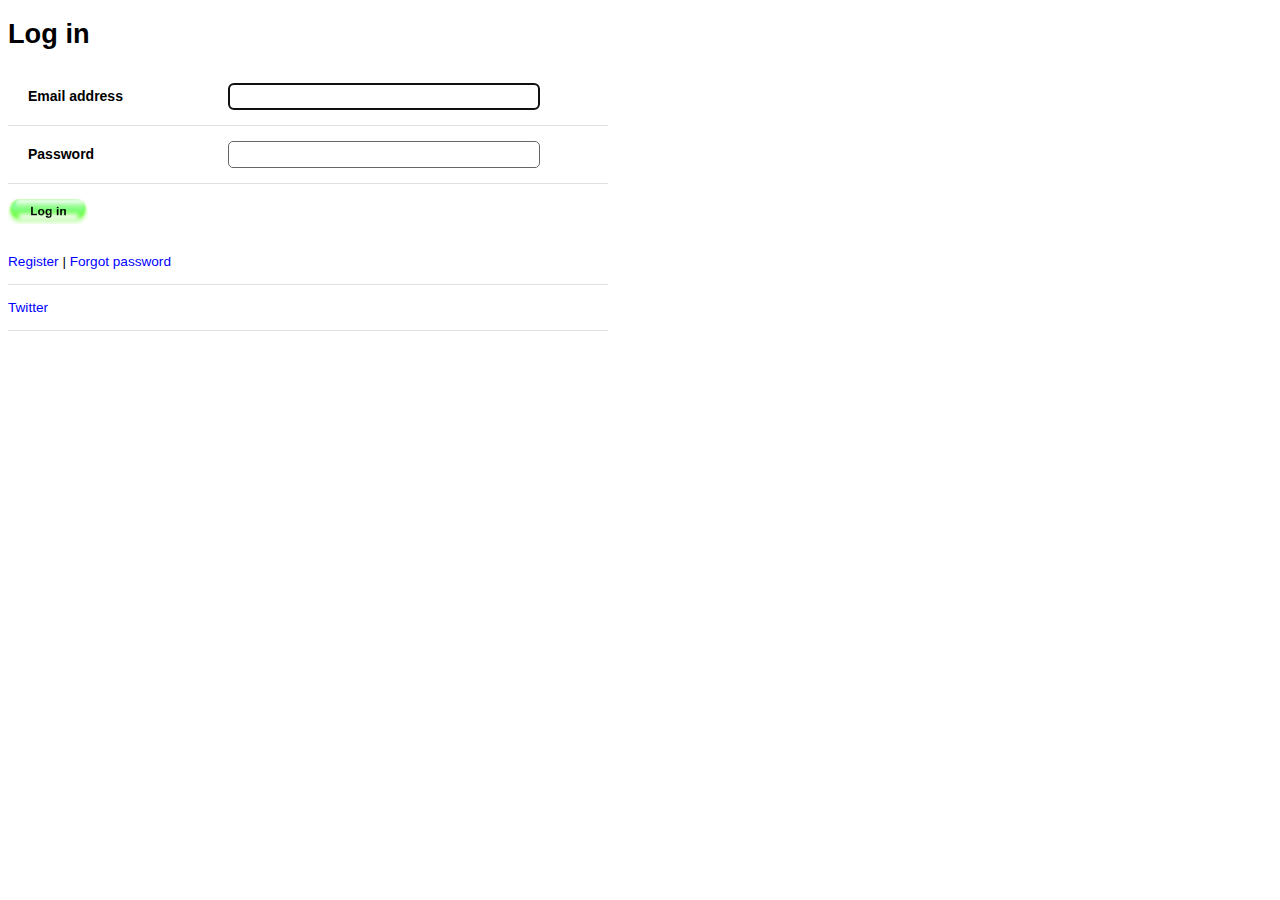
<file: index.html>
<!DOCTYPE html PUBLIC "-//W3C//DTD XHTML 1.0 Transitional//EN" "http://www.w3.org/TR/xhtml1/DTD/xhtml1-transitional.dtd">
<html xmlns="http://www.w3.org/1999/xhtml">
<head>
<link rel="shortcut icon" href="images/note.png" />

    <title>Note to Myself - Log in</title>
    <link type="text/css" href="css/register2.css" rel="stylesheet" media="screen"></link>
    <script src="js/jquery-1.11.1.min.js" type="text/javascript"></script>
    <script type="text/javascript" src="js/login2.js"></script>

</head>
<body>

<h1>Log in</h1>
	
	<form action="processlogin.php" method="post" onsubmit="return isFormDataValid();">
	    <ul>
	        <li>
	            <h3>Email address<span id="validEmail"></span></h3>
	            	<p>
	                	<input type="text" name="email" id="email" tabindex="1" autofocus/>								
			</p>
	        </li>
	        <li>
	
	            <h3 title="6+ characters">Password<span id="validPass"></span></h3>
	            	<p>
	                	<input type="password" id="passwd" name="passwd" title="6+ characters" tabindex="2" />
			</p>
	        </li>
	
	        <li class="last">
	            <p>
			<!--<a id="signup" href="#"> -->
			<input type="image" id="submit" src="images/login2.png" alt="register button" style="vertical-align:middle;" tabindex="5" />
			<!--</a>-->
			</p>
		</li>
			
		<li>
			<p>
				<a href="register.html">Register</a> | <a href="resetPW.html">Forgot password</a>
			</p>
	        </li>
	
	        <li id="errormessage" style="color:red;"></li>
	
		<li><a href="http://twitter.com/#!/notes_myself">Twitter</a></li>
	    </ul>
	
	</form>
</body>
</html>
</file>
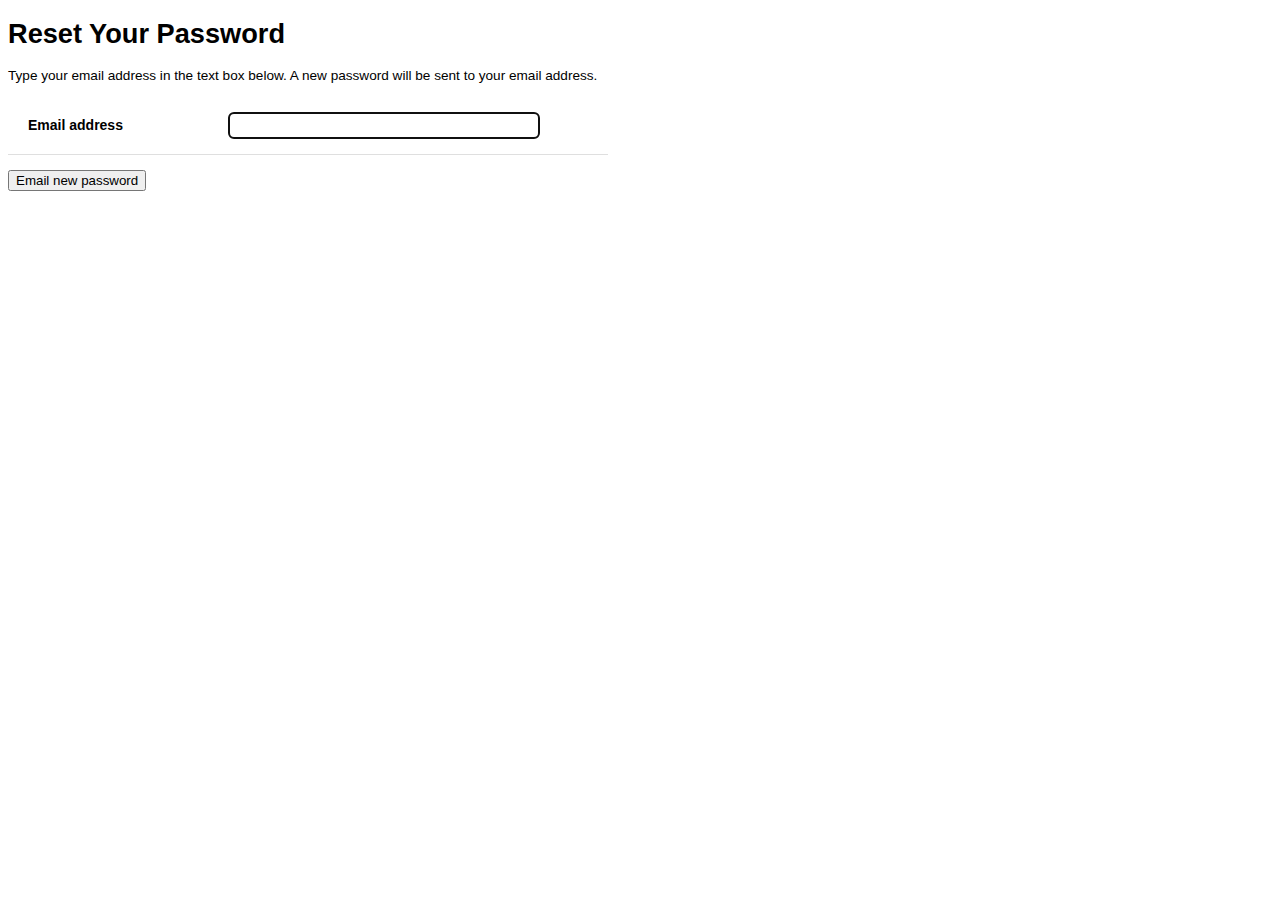
<file: resetPW.html>
<!DOCTYPE html PUBLIC "-//W3C//DTD XHTML 1.0 Transitional//EN" "http://www.w3.org/TR/xhtml1/DTD/xhtml1-transitional.dtd">
<html xmlns="http://www.w3.org/1999/xhtml">
<head>
<link rel="shortcut icon" href="images/note.png" />

    <title>Note to Myself - Reset Password</title>
    <link type="text/css" href="css/register2.css" rel="stylesheet" media="screen"></link>
    <script src="js/jquery-1.11.1.min.js" type="text/javascript"></script>
    <script type="text/javascript" src="js/login2.js"></script>

</head>
<body>

    <h1>Reset Your Password</h1>

	<p>
		Type your email address in the text box below. A new password will be sent to your email address.
	</p>

	<form action="resetpassword.php" method="post">
    <ul>
        <li>
            <h3>Email address<span id="validEmail"></span></h3>
            <p>
                <input type="text" name="email" id="email" tabindex="1"  autofocus/>
			</p>
        </li>

        <li class="last">
            <p>
				<!--<a id="signup" href="#"> -->
					<input type="submit" value="Email new password" alt="password-reminder button" style="vertical-align:middle;" tabindex="5" />
				<!--</a>-->
				</p>
		</li>
		</ul>

	</form>
</body>
</html>
</file>
<file: css/register2.css>
#captcha{
			border-style:solid;
			border:width: 1px;
			margin-bottom: 5px;
		}

        body
        {
            font-family:Arial, Sans-Serif;
            font-size:0.85em;
        }
        img 
        {
            border:none;
        }
        ul, ul li
        {
            list-style-type: none;
            margin: 0;
            padding: 0;
        }
        ul li.first
        {
            border-top: 1px solid #DFDFDF;
        }
        ul li.last
        {
            border: none;
        }
        ul p
        {
            float: left;
            margin: 0;
            width: 310px;
        }


		#validEmail, #validPass, #validPassConf
		{
			
			margin-left: 9px;
			position: absolute;
			width: 16px;
			height: 16px;
			display:inline;
		}


        ul h3
        {
            float: left;
            font-size: 14px;
            font-weight: bold;
            margin: 5px 0 0 0;
            width: 200px;
            margin-left:20px;
        }
        ul li
        {
            border-bottom: 1px solid #DFDFDF;
            padding: 15px 0;
            width:600px;
            overflow:hidden;
        }
        ul input[type="text"], ul input[type="password"]
        {
            width:300px;
            padding:5px;
            position:relative;
            border:solid 1px #666;
            -moz-border-radius:5px;
            -webkit-border-radius:5px;
        }
        ul input.required 
        {
            border: solid 1px #f00;
        }
  
a:link {text-decoration: none; color:blue;}
a:visited {text-decoration: none; color:blue;}
a:active {text-decoration: none}
a:hover {text-decoration: underline overline; color: red;}
</file>
